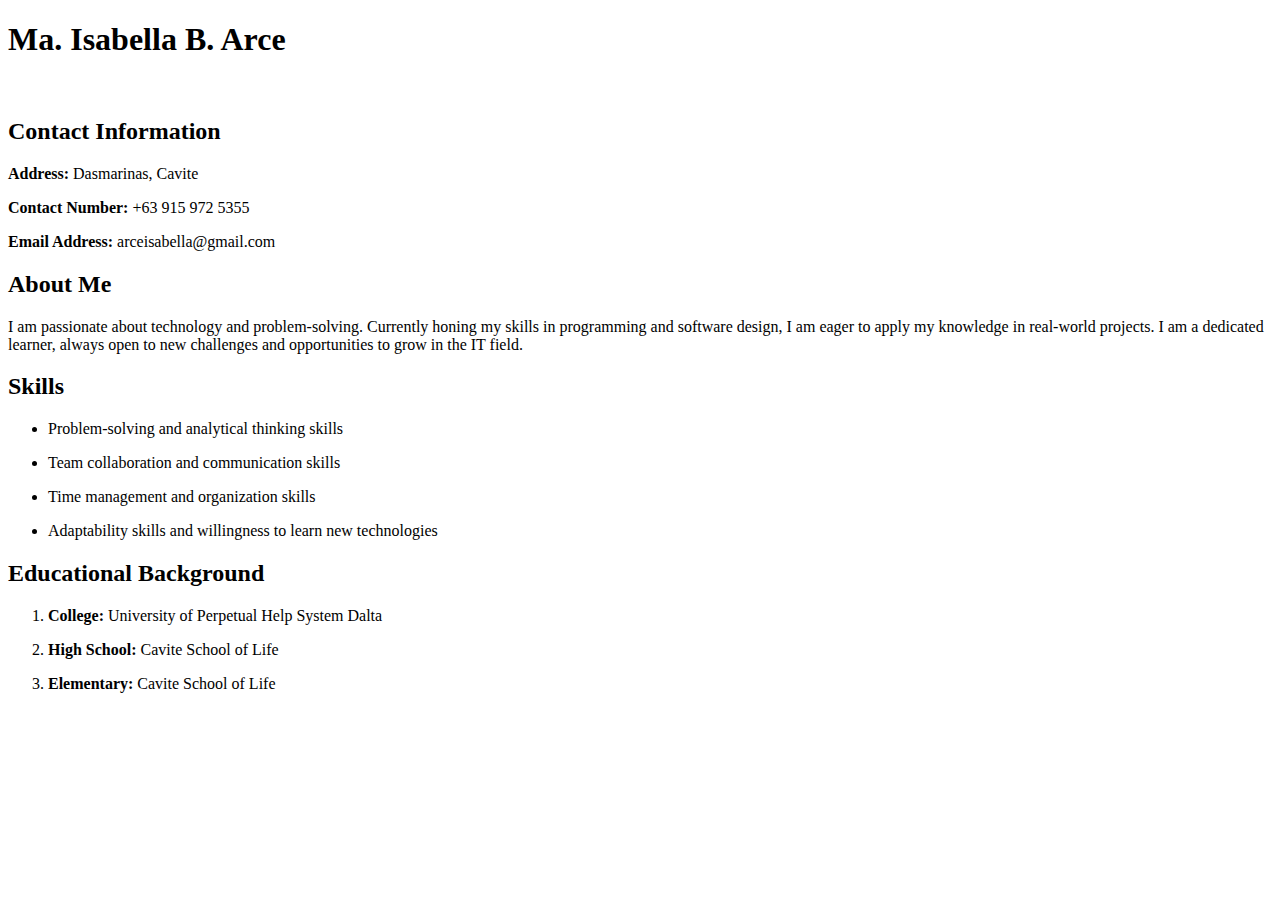
<file: resume.html>
<!DOCTYPE html>
<html lang="en">
<head>
    <meta charset="UTF-8">
    <meta name="viewport" content="width=device-width, initial-scale=1.0">
    <title>Resume</title>
</head>
<body>
<h1>Ma. Isabella B. Arce</h1>
<br>
<h2>Contact Information</h2>
<p><b>Address:</b> Dasmarinas, Cavite</p>
<p><b>Contact Number:</b> +63 915 972 5355</p>
<p><b>Email Address:</b> arceisabella@gmail.com</p>

<h2>About Me</h2>
<p>I am passionate about technology and problem-solving. Currently honing my skills in programming and software design, I am eager to apply my knowledge in real-world projects. I am a dedicated learner, always open to new challenges and opportunities to grow in the IT field.</p>

<h2>Skills</h2>
<ul>
<li><p>Problem-solving and analytical thinking skills</p></li>
<li><p>Team collaboration and communication skills</p></li>
<li><p>Time management and organization skills</p></li>
<li><p>Adaptability skills and willingness to learn new technologies</p></li>
</ul>

<h2>Educational Background</h2>
<ol>
<li><p><b>College:</b> University of Perpetual Help System Dalta</p></li>
<li><p><b>High School:</b> Cavite School of Life</p></li>
<li><p><b>Elementary:</b> Cavite School of Life</p></li>
</ol>

</body>
</html>
</file>
